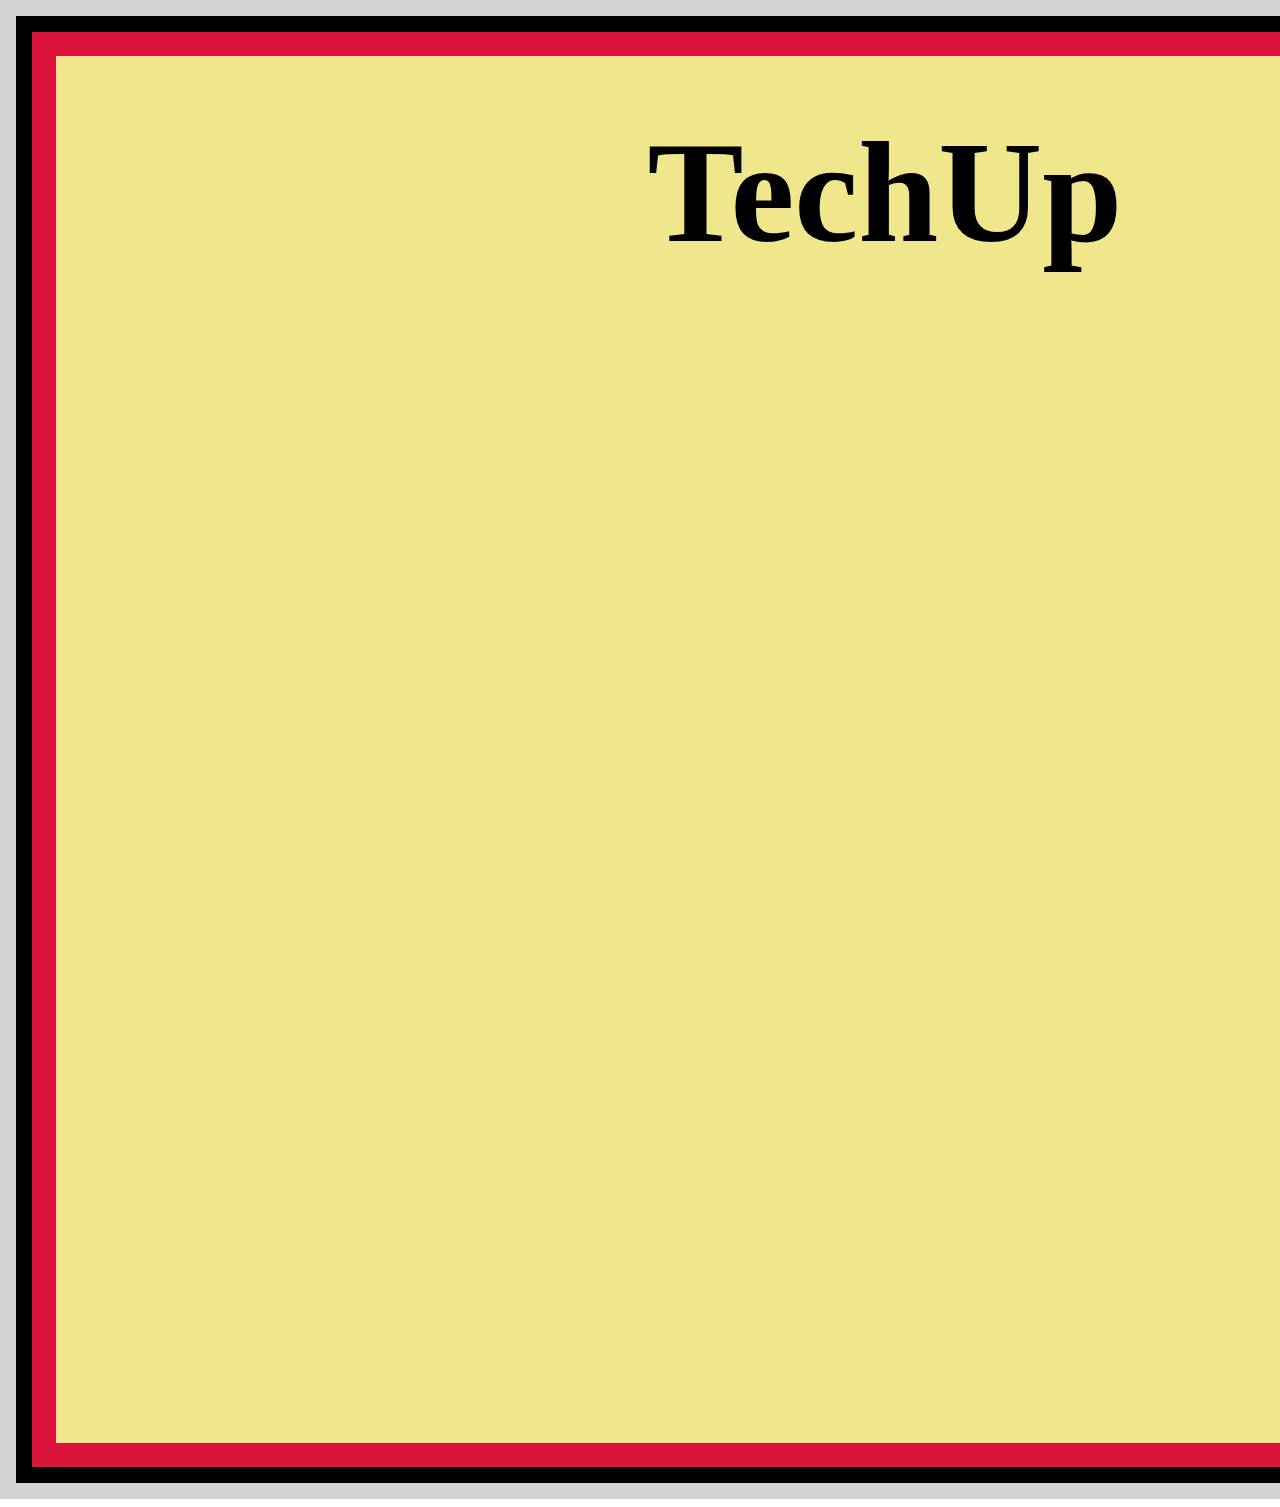
<file: ex-2/index.html>
<!DOCTYPE html>
<html lang="en">

<head>
  <meta charset="UTF-8" />
  <meta http-equiv="X-UA-Compatible" content="IE=edge" />
  <meta name="viewport" content="width=device-width, initial-scale=1.0" />
  <link rel="stylesheet" href="./style.css" />
  <title>CSS Direction and Box Model - Ex 2</title>
</head>

<body>
  <!-- Start coding here -->
   <div class="out4">
      <div class="out3">
         <div class="out2">
            <div class="out1">
                    <h1> TechUp </h1>
            </div>
         </div>  
      </div>   
   </div>

</body>

</html>
</file>
<file: ex-2/style.css>
/* Start coding here */
* {
    margin-left: 0px;
    margin-top: 0px;
    box-sizing: border-box;
}

.out4 {
    
    border: 16px solid lightgrey ;
    width: 1770px;
    height: 1499px;

}
.out3 {
    display: block;
    border: 16px solid black;
    width: 1738;
    height: 1467px
  

}
.out2{
    display: block;
    border: 24px solid crimson;
    width: 1706px;
    height: 1435px;

}
.out1{
    border: 24px solid khaki;
    background-color: khaki;
    padding-top: 30px;
    font-size: 72px;
    text-align: center;
    width: 1658px;
    height: 1387px;
}
</file>
